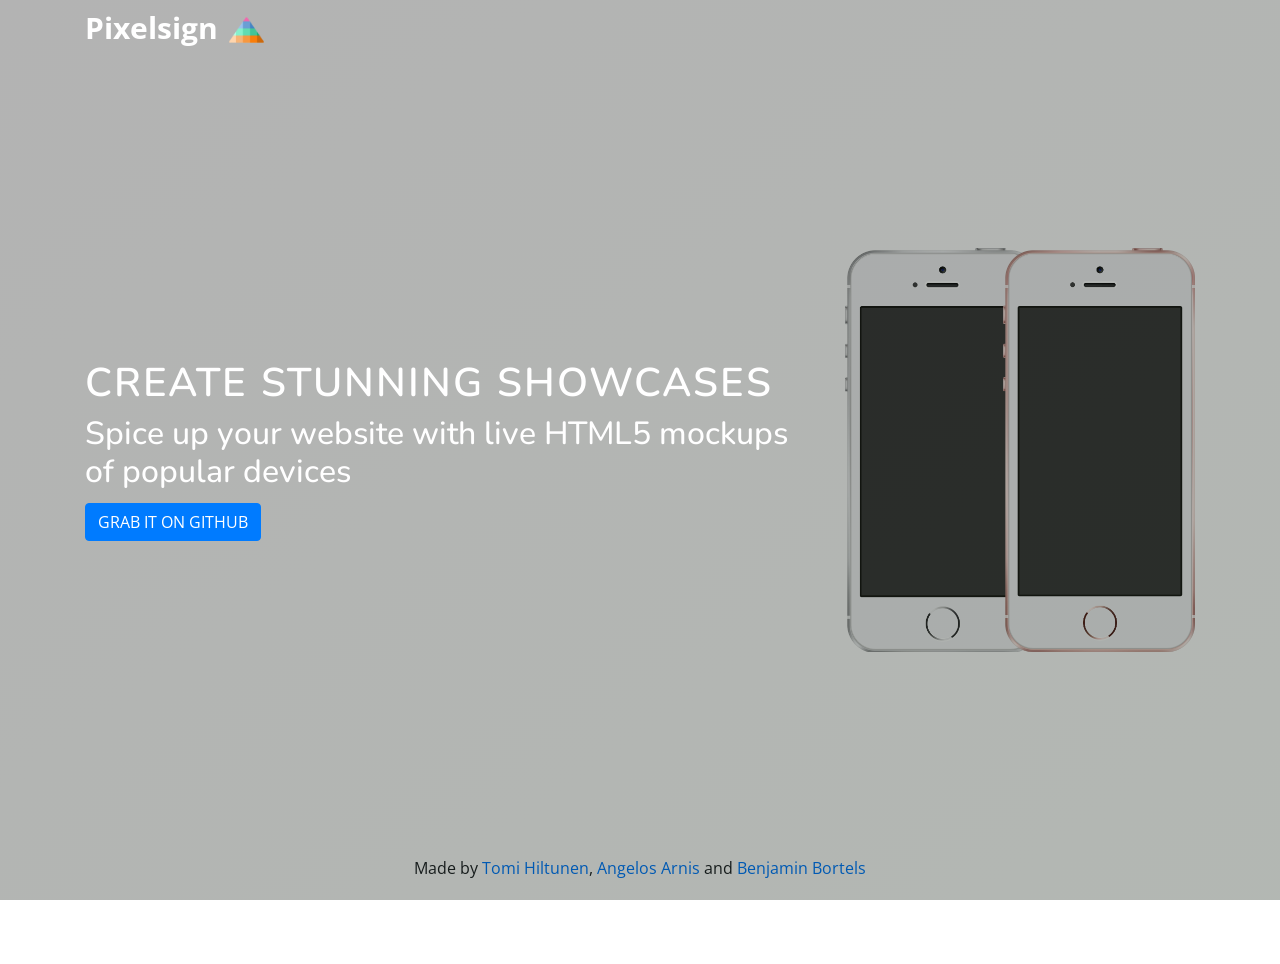
<file: worthIt/mockup/index.html>
<!DOCTYPE html>
<html lang="en">

<head>
	<meta charset="UTF-8">
	<meta name="viewport" content="width=device-width, initial-scale=1.0">
	<meta http-equiv="X-UA-Compatible" content="ie=edge">
	<title>HTML5-device-mockups</title>
	<link href="https://fonts.googleapis.com/css?family=Nunito|Open+Sans" rel="stylesheet">
	<link rel="stylesheet" href="https://maxcdn.bootstrapcdn.com/bootstrap/4.0.0-beta.2/css/bootstrap.min.css" integrity="sha384-PsH8R72JQ3SOdhVi3uxftmaW6Vc51MKb0q5P2rRUpPvrszuE4W1povHYgTpBfshb"
	 crossorigin="anonymous">
	<link rel="stylesheet" href="dist/device-mockups.min.css">
	<style>
		body {
			font-family: 'Open Sans', sans-serif;
		}

		h1,
		h2,
		h3,
		h4,
		h5,
		h6 {
			font-family: 'Nunito', sans-serif;
		}

		h1 {
			text-transform: uppercase;
			font-weight: 600;
			letter-spacing: 2px;
		}

		.navbar {
			padding: 0;
		}

		.navbar-brand {
			font-size: 30px;
			font-weight: 700;
			color: white !important;
		}

		.navbar-light .navbar-nav .nav-link {
			color: white !important;
		}

		.device-wrapper.deviceRight .screen {
			background-image: url(https://media.giphy.com/media/2eLAwdushm3cI/giphy.gif);
			background-position: center;
		}

		.device-wrapper.deviceLeft .screen {
			background-image: url(https://images.pexels.com/photos/265067/pexels-photo-265067.jpeg?dl&fit=crop&w=1280&h=853);
			background-position: center;
		}

		header {
			position: absolute;
			top: 0;
			left: 0;
			width: 100%;
			z-index: 100;
		}

		.intro {
			height: 100vh;
			background: url(https://static.pexels.com/photos/213803/pexels-photo-213803.jpeg);
			background-size: cover;

			display: flex;
			align-items: center;
			color: white;

			margin-bottom: 64px;
		}

		.intro:before {
			content: '';
			position: absolute;
			top: 0;
			right: 0;
			bottom: 0;
			left: 0;
			background-image: linear-gradient(to bottom right, #000000, #000F00);
			opacity: .3;
		}

		.intro .device-wrapper {
			max-width: 55%;
			float: left;
			width: 100%;
		}

		.device-wrapper {
			max-width: none;
		}

		.intro .device-wrapper.deviceRight {
			margin-left: -10%;
		}

		.intro .title {
			display: flex;
			flex-direction: column;
			justify-content: center;
			align-items: baseline;
		}

		.btn {
			margin-top: 4px;
			line-height: 1.5;
			text-transform: uppercase;
		}

		footer.container {
			position: fixed;
			bottom: 0;
			left: 0;
			right: 0;
			text-align: center;
			z-index: -1;
			padding-top: 20px;
			padding-bottom: 20px;
		}
	</style>
</head>

<body>
	<header>
		<div class="container">
			<div class="row">
				<div class="col">
					<nav class="navbar navbar-toggleable-md navbar-light">
						<a class="navbar-brand" href="#">Pixelsign <img src="img/pixelsign logo.png" alt="" class="logo" width="41"></a>
					</nav>
				</div>
			</div>
		</div>
	</header>

	<div class="intro">
		<div class="container">
			<div class="row">
				<div class="col-md-8 title">
					<h1>Create stunning showcases</h1>
					<h2>Spice up your website with live HTML5 mockups of popular devices</h2>
					<a class="btn btn-primary" href="https://github.com/pixelsign/html5-device-mockups" role="button">Grab it on Github</a>
				</div>
				<div class="col-md-4">
					<div class="device-wrapper deviceLeft">
						<div class="device" data-device="iPhoneSE" data-orientation="portrait" data-color="white">
							<div class="screen">
								<!-- PUT CONTENTS HERE -->
							</div>
							<div class="button" data-toggle="popover" data-placement="bottom" data-content="Device buttons are perfectly rendered and can be hooked to links or JavaScript events">
								<!-- You can hook the "home button" to some JavaScript events or just remove it -->
							</div>
						</div>
					</div>
					<div class="device-wrapper deviceRight">
						<div class="device" data-device="iPhoneSE" data-orientation="portrait" data-color="pink">
							<div class="screen">
								<!-- PUT CONTENTS HERE -->
							</div>
							<div class="button">
								<!-- You can hook the "home button" to some JavaScript events or just remove it -->
							</div>
						</div>
					</div>
				</div>
			</div>
		</div>
	</div>

	<footer class="container">
		<div class="row">
			<div class="col">
				Made by <a href="http://innovaniac.com" target="_blank">Tomi Hiltunen</a>, <a href="http://dribbble.com/pixelsign" target="_blank">Angelos Arnis</a> and <a href="https://benjaminbortels.de" target="_blank">Benjamin Bortels</a>
			</div>
		</div>
		</div>


		<script src="https://code.jquery.com/jquery-3.2.1.slim.min.js" integrity="sha384-KJ3o2DKtIkvYIK3UENzmM7KCkRr/rE9/Qpg6aAZGJwFDMVNA/GpGFF93hXpG5KkN"
		 crossorigin="anonymous"></script>
		<script src="https://cdnjs.cloudflare.com/ajax/libs/popper.js/1.12.3/umd/popper.min.js" integrity="sha384-vFJXuSJphROIrBnz7yo7oB41mKfc8JzQZiCq4NCceLEaO4IHwicKwpJf9c9IpFgh"
		 crossorigin="anonymous"></script>
		<script src="https://maxcdn.bootstrapcdn.com/bootstrap/4.0.0-beta.2/js/bootstrap.min.js" integrity="sha384-alpBpkh1PFOepccYVYDB4do5UnbKysX5WZXm3XxPqe5iKTfUKjNkCk9SaVuEZflJ"
		 crossorigin="anonymous"></script>

		<script>
			(function (i, s, o, g, r, a, m) {
				i['GoogleAnalyticsObject'] = r;
				i[r] = i[r] || function () {
					(i[r].q = i[r].q || []).push(arguments)
				}, i[r].l = 1 * new Date();
				a = s.createElement(o),
					m = s.getElementsByTagName(o)[0];
				a.async = 1;
				a.src = g;
				m.parentNode.insertBefore(a, m)
			})(window, document, 'script', 'https://www.google-analytics.com/analytics.js', 'ga');

			ga('create', 'UA-103554950-1', 'auto');
			ga('send', 'pageview');

			$(function () {
				$('[data-toggle="popover"]').popover();

				$('.col-md-4')
					.on('mouseenter', function() {
						$('[data-toggle="popover"]').popover('show');
					})
					.on('mouseleave', function() {
						$('[data-toggle="popover"]').popover('hide');
					});
			});
		</script>
</body>

</html>
</file>
<file: worthIt/mockup/dist/device-mockups.min.css>
.device-wrapper{max-width:300px;width:100%}.device{position:relative;background-size:cover}.device::after{position:absolute;background-size:cover;width:100%;height:100%;pointer-events:none}.device .screen{position:absolute;background-size:cover;pointer-events:auto}.device .button{position:absolute;cursor:pointer}.device[data-device=galaxyS3][data-orientation=portrait][data-color=black]{padding-bottom:194.717887155%}.device[data-device=galaxyS3][data-orientation=portrait][data-color=black] .screen{top:9.6794081381%;left:6.6026410564%;width:86.3145258103%;height:78.914919852%}.device[data-device=galaxyS3][data-orientation=portrait][data-color=black]::after{content:'';background-image:url(../device-mockups/galaxyS3/portrait_black.png);z-index:-1}.device[data-device=galaxyS3][data-orientation=portrait][data-color=black] .button{top:93.1565967941%;left:38.6554621849%;width:22.569027611%;height:3.2675709001%}.device[data-device=galaxyS3][data-orientation=portrait][data-color=white]{padding-bottom:194.717887155%}.device[data-device=galaxyS3][data-orientation=portrait][data-color=white] .screen{top:9.6794081381%;left:6.6026410564%;width:86.3145258103%;height:78.914919852%}.device[data-device=galaxyS3][data-orientation=portrait][data-color=white]::after{content:'';background-image:url(../device-mockups/galaxyS3/portrait_white.png);z-index:-1}.device[data-device=galaxyS3][data-orientation=portrait][data-color=white] .button{top:93.1565967941%;left:38.6554621849%;width:22.569027611%;height:3.2675709001%}.device[data-device=galaxyS3][data-orientation=landscape][data-color=black]{padding-bottom:51.4180024661%}.device[data-device=galaxyS3][data-orientation=landscape][data-color=black] .screen{top:7.0743405276%;left:9.3711467324%;width:78.914919852%;height:86.3309352518%}.device[data-device=galaxyS3][data-orientation=landscape][data-color=black]::after{content:'';background-image:url(../device-mockups/galaxyS3/landscape_black.png);z-index:-1}.device[data-device=galaxyS3][data-orientation=landscape][data-color=black] .button{top:38.8489208633%;left:93.3415536375%;width:3.3908754624%;height:22.5419664269%}.device[data-device=galaxyS3][data-orientation=landscape][data-color=white]{padding-bottom:51.4180024661%}.device[data-device=galaxyS3][data-orientation=landscape][data-color=white] .screen{top:7.0743405276%;left:9.3711467324%;width:78.914919852%;height:86.3309352518%}.device[data-device=galaxyS3][data-orientation=landscape][data-color=white]::after{content:'';background-image:url(../device-mockups/galaxyS3/landscape_white.png);z-index:-1}.device[data-device=galaxyS3][data-orientation=landscape][data-color=white] .button{top:38.8489208633%;left:93.3415536375%;width:3.3908754624%;height:22.5419664269%}.device[data-device=galaxyS5][data-orientation=portrait][data-color=black]{padding-bottom:193.983739837%}.device[data-device=galaxyS5][data-orientation=portrait][data-color=black] .screen{top:9.8072087175%;left:6.0975609756%;width:87.8048780488%;height:80.4694048617%}.device[data-device=galaxyS5][data-orientation=portrait][data-color=black]::after{content:'';background-image:url(../device-mockups/galaxyS5/portrait_black.png);z-index:-1}.device[data-device=galaxyS5][data-orientation=portrait][data-color=black] .button{top:92.6236378877%;left:38.9430894309%;width:22.5203252033%;height:3.7300922045%}.device[data-device=galaxyS5][data-orientation=portrait][data-color=white]{padding-bottom:193.983739837%}.device[data-device=galaxyS5][data-orientation=portrait][data-color=white] .screen{top:9.8072087175%;left:6.0975609756%;width:87.8048780488%;height:80.4694048617%}.device[data-device=galaxyS5][data-orientation=portrait][data-color=white]::after{content:'';background-image:url(../device-mockups/galaxyS5/portrait_white.png);z-index:-1}.device[data-device=galaxyS5][data-orientation=portrait][data-color=white] .button{top:92.6236378877%;left:38.9430894309%;width:22.5203252033%;height:3.7300922045%}.device[data-device=galaxyS5][data-orientation=portrait][data-color=gold]{padding-bottom:193.983739837%}.device[data-device=galaxyS5][data-orientation=portrait][data-color=gold] .screen{top:9.8072087175%;left:6.0975609756%;width:87.8048780488%;height:80.4694048617%}.device[data-device=galaxyS5][data-orientation=portrait][data-color=gold]::after{content:'';background-image:url(../device-mockups/galaxyS5/portrait_gold.png);z-index:-1}.device[data-device=galaxyS5][data-orientation=portrait][data-color=gold] .button{top:92.6236378877%;left:38.9430894309%;width:22.5203252033%;height:3.7300922045%}.device[data-device=galaxyS5][data-orientation=landscape][data-color=black]{padding-bottom:51.5507124895%}.device[data-device=galaxyS5][data-orientation=landscape][data-color=black] .screen{top:6.0975609756%;left:9.8072087175%;width:80.4694048617%;height:87.8048780488%}.device[data-device=galaxyS5][data-orientation=landscape][data-color=black]::after{content:'';background-image:url(../device-mockups/galaxyS5/landscape_black.png);z-index:-1}.device[data-device=galaxyS5][data-orientation=landscape][data-color=black] .button{top:38.5365853659%;left:92.6236378877%;width:3.7300922045%;height:22.5203252033%}.device[data-device=galaxyS5][data-orientation=landscape][data-color=white]{padding-bottom:51.5507124895%}.device[data-device=galaxyS5][data-orientation=landscape][data-color=white] .screen{top:6.0975609756%;left:9.8072087175%;width:80.4694048617%;height:87.8048780488%}.device[data-device=galaxyS5][data-orientation=landscape][data-color=white]::after{content:'';background-image:url(../device-mockups/galaxyS5/landscape_white.png);z-index:-1}.device[data-device=galaxyS5][data-orientation=landscape][data-color=white] .button{top:38.5365853659%;left:92.6236378877%;width:3.7300922045%;height:22.5203252033%}.device[data-device=galaxyS5][data-orientation=landscape][data-color=gold]{padding-bottom:51.5507124895%}.device[data-device=galaxyS5][data-orientation=landscape][data-color=gold] .screen{top:6.0975609756%;left:9.8072087175%;width:80.4694048617%;height:87.8048780488%}.device[data-device=galaxyS5][data-orientation=landscape][data-color=gold]::after{content:'';background-image:url(../device-mockups/galaxyS5/landscape_gold.png);z-index:-1}.device[data-device=galaxyS5][data-orientation=landscape][data-color=gold] .button{top:38.5365853659%;left:92.6236378877%;width:3.7300922045%;height:22.5203252033%}.device[data-device=galaxyTab4][data-orientation=portrait][data-color=black]{padding-bottom:168.336162988%}.device[data-device=galaxyTab4][data-orientation=portrait][data-color=black] .screen{top:8.5728693898%;left:5.6876061121%;width:87.9456706282%;height:83.0055471508%}.device[data-device=galaxyTab4][data-orientation=portrait][data-color=black]::after{content:'';background-image:url(../device-mockups/galaxyTab4/portrait_black.png);z-index:-1}.device[data-device=galaxyTab4][data-orientation=portrait][data-color=black] .button{display:none;top:0;left:0;width:100%;height:100%}.device[data-device=galaxyTab4][data-orientation=portrait][data-color=white]{padding-bottom:168.336162988%}.device[data-device=galaxyTab4][data-orientation=portrait][data-color=white] .screen{top:8.5224407463%;left:5.6876061121%;width:87.9456706282%;height:83.0559757943%}.device[data-device=galaxyTab4][data-orientation=portrait][data-color=white]::after{content:'';background-image:url(../device-mockups/galaxyTab4/portrait_white.png);z-index:-1}.device[data-device=galaxyTab4][data-orientation=portrait][data-color=white] .button{display:none;top:0;left:0;width:100%;height:100%}.device[data-device=iMac][data-orientation=portrait][data-color=black]{padding-bottom:80.4666304938%}.device[data-device=iMac][data-orientation=portrait][data-color=black] .screen{top:5.0573162508%;left:4.0694519805%;width:91.8610960391%;height:64.194200944%}.device[data-device=iMac][data-orientation=portrait][data-color=black]::after{content:'';background-image:url(../device-mockups/iMac/portrait_black.png);z-index:-1}.device[data-device=iMac][data-orientation=portrait][data-color=black] .button{display:none;top:0;left:0;width:100%;height:100%}.device[data-device=iPad][data-orientation=portrait][data-color=black]{padding-bottom:129.569892473%}.device[data-device=iPad][data-orientation=portrait][data-color=black] .screen{top:9.1286307054%;left:10.3046594982%;width:79.2114695341%;height:81.3969571231%}.device[data-device=iPad][data-orientation=portrait][data-color=black]::after{content:'';background-image:url(../device-mockups/iPad/portrait_black.png);z-index:-1}.device[data-device=iPad][data-orientation=portrait][data-color=black] .button{top:93.153526971%;left:47.1326164875%;width:6.0035842294%;height:4.4951590595%}.device[data-device=iPad][data-orientation=portrait][data-color=white]{padding-bottom:129.569892473%}.device[data-device=iPad][data-orientation=portrait][data-color=white] .screen{top:9.1286307054%;left:10.4838709677%;width:79.3010752688%;height:81.3969571231%}.device[data-device=iPad][data-orientation=portrait][data-color=white]::after{content:'';background-image:url(../device-mockups/iPad/portrait_white.png);z-index:-1}.device[data-device=iPad][data-orientation=portrait][data-color=white] .button{top:93.153526971%;left:47.1326164875%;width:6.0035842294%;height:4.4951590595%}.device[data-device=iPad][data-orientation=landscape][data-color=black]{padding-bottom:77.0401106501%}.device[data-device=iPad][data-orientation=landscape][data-color=black] .screen{top:10.2333931777%;left:9.2669432918%;width:81.3278008299%;height:79.4434470377%}.device[data-device=iPad][data-orientation=landscape][data-color=black]::after{content:'';background-image:url(../device-mockups/iPad/landscape_black.png);z-index:-1}.device[data-device=iPad][data-orientation=landscape][data-color=black] .button{top:46.7684021544%;left:93.2226832642%;width:4.4260027663%;height:6.0143626571%}.device[data-device=iPad][data-orientation=landscape][data-color=white]{padding-bottom:77.0401106501%}.device[data-device=iPad][data-orientation=landscape][data-color=white] .screen{top:10.2333931777%;left:9.2669432918%;width:81.3278008299%;height:79.4434470377%}.device[data-device=iPad][data-orientation=landscape][data-color=white]::after{content:'';background-image:url(../device-mockups/iPad/landscape_white.png);z-index:-1}.device[data-device=iPad][data-orientation=landscape][data-color=white] .button{top:46.7684021544%;left:93.2226832642%;width:4.4260027663%;height:6.0143626571%}.device[data-device=iPadAir2][data-orientation=portrait][data-color=black]{padding-bottom:141.392978482%}.device[data-device=iPadAir2][data-orientation=portrait][data-color=black] .screen{top:9.0909090909%;left:6.4552661382%;width:86.9762174405%;height:82.0184221065%}.device[data-device=iPadAir2][data-orientation=portrait][data-color=black]::after{content:'';background-image:url(../device-mockups/iPadAir2/portrait_black.png);z-index:-1}.device[data-device=iPadAir2][data-orientation=portrait][data-color=black] .button{top:93.5522627153%;left:46.8289920725%;width:6.2853907135%;height:4.4453344013%}.device[data-device=iPadAir2][data-orientation=portrait][data-color=white]{padding-bottom:141.392978482%}.device[data-device=iPadAir2][data-orientation=portrait][data-color=white] .screen{top:9.0909090909%;left:6.4552661382%;width:86.9762174405%;height:82.0184221065%}.device[data-device=iPadAir2][data-orientation=portrait][data-color=white]::after{content:'';background-image:url(../device-mockups/iPadAir2/portrait_white.png);z-index:-1}.device[data-device=iPadAir2][data-orientation=portrait][data-color=white] .button{top:93.5522627153%;left:46.8289920725%;width:6.2853907135%;height:4.4453344013%}.device[data-device=iPadAir2][data-orientation=portrait][data-color=gold]{padding-bottom:141.392978482%}.device[data-device=iPadAir2][data-orientation=portrait][data-color=gold] .screen{top:9.0909090909%;left:6.4552661382%;width:86.9762174405%;height:82.0184221065%}.device[data-device=iPadAir2][data-orientation=portrait][data-color=gold]::after{content:'';background-image:url(../device-mockups/iPadAir2/portrait_gold.png);z-index:-1}.device[data-device=iPadAir2][data-orientation=portrait][data-color=gold] .button{top:93.5522627153%;left:46.8289920725%;width:6.2853907135%;height:4.4453344013%}.device[data-device=iPadAir2][data-orientation=landscape][data-color=black]{padding-bottom:70.7248698438%}.device[data-device=iPadAir2][data-orientation=landscape][data-color=black] .screen{top:6.5685164213%;left:9.0909090909%;width:82.0184221065%;height:86.9762174405%}.device[data-device=iPadAir2][data-orientation=landscape][data-color=black]::after{content:'';background-image:url(../device-mockups/iPadAir2/landscape_black.png);z-index:-1}.device[data-device=iPadAir2][data-orientation=landscape][data-color=black] .button{top:46.885617214%;left:93.5522627153%;width:4.4453344013%;height:6.2853907135%}.device[data-device=iPadAir2][data-orientation=landscape][data-color=white]{padding-bottom:70.7248698438%}.device[data-device=iPadAir2][data-orientation=landscape][data-color=white] .screen{top:6.5685164213%;left:9.0909090909%;width:82.0184221065%;height:86.9762174405%}.device[data-device=iPadAir2][data-orientation=landscape][data-color=white]::after{content:'';background-image:url(../device-mockups/iPadAir2/landscape_white.png);z-index:-1}.device[data-device=iPadAir2][data-orientation=landscape][data-color=white] .button{top:46.885617214%;left:93.5522627153%;width:4.4453344013%;height:6.2853907135%}.device[data-device=iPadAir2][data-orientation=landscape][data-color=gold]{padding-bottom:70.7248698438%}.device[data-device=iPadAir2][data-orientation=landscape][data-color=gold] .screen{top:6.5685164213%;left:9.0909090909%;width:82.0184221065%;height:86.9762174405%}.device[data-device=iPadAir2][data-orientation=landscape][data-color=gold]::after{content:'';background-image:url(../device-mockups/iPadAir2/landscape_gold.png);z-index:-1}.device[data-device=iPadAir2][data-orientation=landscape][data-color=gold] .button{top:46.885617214%;left:93.5522627153%;width:4.4453344013%;height:6.2853907135%}.device[data-device=iPadPro][data-orientation=portrait][data-color=black]{padding-bottom:138.622493461%}.device[data-device=iPadPro][data-orientation=portrait][data-color=black] .screen{top:7.0440251572%;left:5.3618134263%;width:89.2327811683%;height:85.9119496855%}.device[data-device=iPadPro][data-orientation=portrait][data-color=black]::after{content:'';background-image:url(../device-mockups/iPadPro/portrait_black.png);z-index:-1}.device[data-device=iPadPro][data-orientation=portrait][data-color=black] .button{top:94.9371069182%;left:47.6024411508%;width:4.8387096774%;height:3.5220125786%}.device[data-device=iPadPro][data-orientation=portrait][data-color=white]{padding-bottom:138.622493461%}.device[data-device=iPadPro][data-orientation=portrait][data-color=white] .screen{top:7.0440251572%;left:5.3618134263%;width:89.2327811683%;height:85.9119496855%}.device[data-device=iPadPro][data-orientation=portrait][data-color=white]::after{content:'';background-image:url(../device-mockups/iPadPro/portrait_white.png);z-index:-1}.device[data-device=iPadPro][data-orientation=portrait][data-color=white] .button{top:94.9371069182%;left:47.6024411508%;width:4.8387096774%;height:3.5220125786%}.device[data-device=iPadPro][data-orientation=portrait][data-color=gold]{padding-bottom:138.622493461%}.device[data-device=iPadPro][data-orientation=portrait][data-color=gold] .screen{top:7.0754716981%;left:5.3618134263%;width:89.2327811683%;height:85.8805031447%}.device[data-device=iPadPro][data-orientation=portrait][data-color=gold]::after{content:'';background-image:url(../device-mockups/iPadPro/portrait_gold.png);z-index:-1}.device[data-device=iPadPro][data-orientation=portrait][data-color=gold] .button{top:94.9371069182%;left:47.6024411508%;width:4.8387096774%;height:3.5220125786%}.device[data-device=iPadPro][data-orientation=landscape][data-color=black]{padding-bottom:72.1383647799%}.device[data-device=iPadPro][data-orientation=landscape][data-color=black] .screen{top:5.4054054054%;left:7.0440251572%;width:85.9119496855%;height:89.2327811683%}.device[data-device=iPadPro][data-orientation=landscape][data-color=black]::after{content:'';background-image:url(../device-mockups/iPadPro/landscape_black.png);z-index:-1}.device[data-device=iPadPro][data-orientation=landscape][data-color=black] .button{top:47.5588491718%;left:94.9371069182%;width:3.5220125786%;height:4.8387096774%}.device[data-device=iPadPro][data-orientation=landscape][data-color=white]{padding-bottom:72.1383647799%}.device[data-device=iPadPro][data-orientation=landscape][data-color=white] .screen{top:5.4054054054%;left:7.0440251572%;width:85.9119496855%;height:89.2327811683%}.device[data-device=iPadPro][data-orientation=landscape][data-color=white]::after{content:'';background-image:url(../device-mockups/iPadPro/landscape_white.png);z-index:-1}.device[data-device=iPadPro][data-orientation=landscape][data-color=white] .button{top:47.5588491718%;left:94.9371069182%;width:3.5220125786%;height:4.8387096774%}.device[data-device=iPadPro][data-orientation=landscape][data-color=gold]{padding-bottom:72.1471235461%}.device[data-device=iPadPro][data-orientation=landscape][data-color=gold] .screen{top:5.4030501089%;left:7.0732474065%;width:85.8849418422%;height:89.2374727669%}.device[data-device=iPadPro][data-orientation=landscape][data-color=gold]::after{content:'';background-image:url(../device-mockups/iPadPro/landscape_gold.png);z-index:-1}.device[data-device=iPadPro][data-orientation=landscape][data-color=gold] .button{top:47.5381263617%;left:94.9072618673%;width:3.5523420308%;height:4.8801742919%}.device[data-device=iPhone6][data-orientation=portrait][data-color=black]{padding-bottom:207.620164127%}.device[data-device=iPhone6][data-orientation=portrait][data-color=black] .screen{top:12.2529644269%;left:6.0961313013%;width:88.0422039859%;height:75.3246753247%}.device[data-device=iPhone6][data-orientation=portrait][data-color=black]::after{content:'';background-image:url(../device-mockups/iPhone6/portrait_black.png);z-index:-1}.device[data-device=iPhone6][data-orientation=portrait][data-color=black] .button{top:89.3280632411%;left:41.8522860492%;width:16.6471277843%;height:8.0180688876%}.device[data-device=iPhone6][data-orientation=portrait][data-color=white]{padding-bottom:207.620164127%}.device[data-device=iPhone6][data-orientation=portrait][data-color=white] .screen{top:12.2529644269%;left:6.0961313013%;width:88.0422039859%;height:75.3246753247%}.device[data-device=iPhone6][data-orientation=portrait][data-color=white]::after{content:'';background-image:url(../device-mockups/iPhone6/portrait_white.png);z-index:-1}.device[data-device=iPhone6][data-orientation=portrait][data-color=white] .button{top:89.3280632411%;left:41.8522860492%;width:16.6471277843%;height:8.0180688876%}.device[data-device=iPhone6][data-orientation=portrait][data-color=gold]{padding-bottom:207.620164127%}.device[data-device=iPhone6][data-orientation=portrait][data-color=gold] .screen{top:12.2529644269%;left:6.0961313013%;width:88.0422039859%;height:75.3246753247%}.device[data-device=iPhone6][data-orientation=portrait][data-color=gold]::after{content:'';background-image:url(../device-mockups/iPhone6/portrait_gold.png);z-index:-1}.device[data-device=iPhone6][data-orientation=portrait][data-color=gold] .button{top:89.3280632411%;left:41.8522860492%;width:16.6471277843%;height:8.0180688876%}.device[data-device=iPhone6][data-orientation=landscape][data-color=black]{padding-bottom:48.1648785997%}.device[data-device=iPhone6][data-orientation=landscape][data-color=black] .screen{top:5.8616647128%;left:12.3094297007%;width:75.2682100508%;height:87.9249706917%}.device[data-device=iPhone6][data-orientation=landscape][data-color=black]::after{content:'';background-image:url(../device-mockups/iPhone6/landscape_black.png);z-index:-1}.device[data-device=iPhone6][data-orientation=landscape][data-color=black] .button{top:41.5005861665%;left:89.3280632411%;width:8.0180688876%;height:16.6471277843%}.device[data-device=iPhone6][data-orientation=landscape][data-color=white]{padding-bottom:48.1648785997%}.device[data-device=iPhone6][data-orientation=landscape][data-color=white] .screen{top:5.8616647128%;left:12.3094297007%;width:75.2682100508%;height:87.9249706917%}.device[data-device=iPhone6][data-orientation=landscape][data-color=white]::after{content:'';background-image:url(../device-mockups/iPhone6/landscape_white.png);z-index:-1}.device[data-device=iPhone6][data-orientation=landscape][data-color=white] .button{top:41.5005861665%;left:89.3280632411%;width:8.0180688876%;height:16.6471277843%}.device[data-device=iPhone6][data-orientation=landscape][data-color=gold]{padding-bottom:48.1648785997%}.device[data-device=iPhone6][data-orientation=landscape][data-color=gold] .screen{top:5.8616647128%;left:12.3094297007%;width:75.2682100508%;height:87.9249706917%}.device[data-device=iPhone6][data-orientation=landscape][data-color=gold]::after{content:'';background-image:url(../device-mockups/iPhone6/landscape_gold.png);z-index:-1}.device[data-device=iPhone6][data-orientation=landscape][data-color=gold] .button{top:41.5005861665%;left:89.3280632411%;width:8.0180688876%;height:16.6471277843%}.device[data-device=iPhone6Plus][data-orientation=portrait][data-color=black]{padding-bottom:201.451612903%}.device[data-device=iPhone6Plus][data-orientation=portrait][data-color=black] .screen{top:11.4891913531%;left:6.5322580645%;width:87.0967741935%;height:76.8614891914%}.device[data-device=iPhone6Plus][data-orientation=portrait][data-color=black]::after{content:'';background-image:url(../device-mockups/iPhone6Plus/portrait_black.png);z-index:-1}.device[data-device=iPhone6Plus][data-orientation=portrait][data-color=black] .button{top:90.4323458767%;left:43.3064516129%;width:13.3870967742%;height:6.645316253%}.device[data-device=iPhone6Plus][data-orientation=portrait][data-color=white]{padding-bottom:201.451612903%}.device[data-device=iPhone6Plus][data-orientation=portrait][data-color=white] .screen{top:11.4891913531%;left:6.5322580645%;width:87.0967741935%;height:76.8614891914%}.device[data-device=iPhone6Plus][data-orientation=portrait][data-color=white]::after{content:'';background-image:url(../device-mockups/iPhone6Plus/portrait_white.png);z-index:-1}.device[data-device=iPhone6Plus][data-orientation=portrait][data-color=white] .button{top:90.4323458767%;left:43.3064516129%;width:13.3870967742%;height:6.645316253%}.device[data-device=iPhone6Plus][data-orientation=portrait][data-color=gold]{padding-bottom:201.451612903%}.device[data-device=iPhone6Plus][data-orientation=portrait][data-color=gold] .screen{top:11.4891913531%;left:6.5322580645%;width:87.0967741935%;height:76.8614891914%}.device[data-device=iPhone6Plus][data-orientation=portrait][data-color=gold]::after{content:'';background-image:url(../device-mockups/iPhone6Plus/portrait_gold.png);z-index:-1}.device[data-device=iPhone6Plus][data-orientation=portrait][data-color=gold] .button{top:90.4323458767%;left:43.3064516129%;width:13.3870967742%;height:6.645316253%}.device[data-device=iPhone6Plus][data-orientation=landscape][data-color=black]{padding-bottom:49.6397117694%}.device[data-device=iPhone6Plus][data-orientation=landscape][data-color=black] .screen{top:6.3709677419%;left:11.4891913531%;width:76.8614891914%;height:87.0967741935%}.device[data-device=iPhone6Plus][data-orientation=landscape][data-color=black]::after{content:'';background-image:url(../device-mockups/iPhone6Plus/landscape_black.png);z-index:-1}.device[data-device=iPhone6Plus][data-orientation=landscape][data-color=black] .button{top:43.3064516129%;left:90.4323458767%;width:6.645316253%;height:13.3870967742%}.device[data-device=iPhone6Plus][data-orientation=landscape][data-color=white]{padding-bottom:49.6397117694%}.device[data-device=iPhone6Plus][data-orientation=landscape][data-color=white] .screen{top:6.3709677419%;left:11.4891913531%;width:76.8614891914%;height:87.0967741935%}.device[data-device=iPhone6Plus][data-orientation=landscape][data-color=white]::after{content:'';background-image:url(../device-mockups/iPhone6Plus/landscape_white.png);z-index:-1}.device[data-device=iPhone6Plus][data-orientation=landscape][data-color=white] .button{top:43.3064516129%;left:90.4323458767%;width:6.645316253%;height:13.3870967742%}.device[data-device=iPhone6Plus][data-orientation=landscape][data-color=gold]{padding-bottom:49.6397117694%}.device[data-device=iPhone6Plus][data-orientation=landscape][data-color=gold] .screen{top:6.3709677419%;left:11.4891913531%;width:76.8614891914%;height:87.0967741935%}.device[data-device=iPhone6Plus][data-orientation=landscape][data-color=gold]::after{content:'';background-image:url(../device-mockups/iPhone6Plus/landscape_gold.png);z-index:-1}.device[data-device=iPhone6Plus][data-orientation=landscape][data-color=gold] .button{top:43.3064516129%;left:90.4323458767%;width:6.645316253%;height:13.3870967742%}.device[data-device=iPhoneSE][data-orientation=portrait][data-color=black]{padding-bottom:209.829619921%}.device[data-device=iPhoneSE][data-orientation=portrait][data-color=black] .screen{top:14.80324797%;left:8.5190039318%;width:83.879423329%;height:70.9556527171%}.device[data-device=iPhoneSE][data-orientation=portrait][data-color=black]::after{content:'';background-image:url(../device-mockups/iPhoneSE/portrait_black.png);z-index:-1}.device[data-device=iPhoneSE][data-orientation=portrait][data-color=black] .button{top:88.5071830106%;left:41.6775884666%;width:17.6933158585%;height:8.4322298563%}.device[data-device=iPhoneSE][data-orientation=portrait][data-color=white]{padding-bottom:209.829619921%}.device[data-device=iPhoneSE][data-orientation=portrait][data-color=white] .screen{top:14.80324797%;left:8.5190039318%;width:83.879423329%;height:70.9556527171%}.device[data-device=iPhoneSE][data-orientation=portrait][data-color=white]::after{content:'';background-image:url(../device-mockups/iPhoneSE/portrait_white.png);z-index:-1}.device[data-device=iPhoneSE][data-orientation=portrait][data-color=white] .button{top:88.5071830106%;left:41.6775884666%;width:17.6933158585%;height:8.4322298563%}.device[data-device=iPhoneSE][data-orientation=portrait][data-color=gold]{padding-bottom:209.829619921%}.device[data-device=iPhoneSE][data-orientation=portrait][data-color=gold] .screen{top:14.80324797%;left:8.5190039318%;width:83.879423329%;height:70.9556527171%}.device[data-device=iPhoneSE][data-orientation=portrait][data-color=gold]::after{content:'';background-image:url(../device-mockups/iPhoneSE/portrait_gold.png);z-index:-1}.device[data-device=iPhoneSE][data-orientation=portrait][data-color=gold] .button{top:88.5071830106%;left:41.6775884666%;width:17.6933158585%;height:8.4322298563%}.device[data-device=iPhoneSE][data-orientation=portrait][data-color=pink]{padding-bottom:209.829619921%}.device[data-device=iPhoneSE][data-orientation=portrait][data-color=pink] .screen{top:14.80324797%;left:8.5190039318%;width:83.879423329%;height:70.9556527171%}.device[data-device=iPhoneSE][data-orientation=portrait][data-color=pink]::after{content:'';background-image:url(../device-mockups/iPhoneSE/portrait_pink.png);z-index:-1}.device[data-device=iPhoneSE][data-orientation=portrait][data-color=pink] .button{top:88.5071830106%;left:41.6775884666%;width:17.6933158585%;height:8.4322298563%}.device[data-device=iPhoneSE][data-orientation=landscape][data-color=black]{padding-bottom:47.6577139288%}.device[data-device=iPhoneSE][data-orientation=landscape][data-color=black] .screen{top:7.6015727392%;left:14.80324797%;width:70.9556527171%;height:83.879423329%}.device[data-device=iPhoneSE][data-orientation=landscape][data-color=black]::after{content:'';background-image:url(../device-mockups/iPhoneSE/landscape_black.png);z-index:-1}.device[data-device=iPhoneSE][data-orientation=landscape][data-color=black] .button{top:40.629095675%;left:88.5071830106%;width:8.4322298563%;height:17.6933158585%}.device[data-device=iPhoneSE][data-orientation=landscape][data-color=white]{padding-bottom:47.6577139288%}.device[data-device=iPhoneSE][data-orientation=landscape][data-color=white] .screen{top:7.6015727392%;left:14.80324797%;width:70.9556527171%;height:83.879423329%}.device[data-device=iPhoneSE][data-orientation=landscape][data-color=white]::after{content:'';background-image:url(../device-mockups/iPhoneSE/landscape_white.png);z-index:-1}.device[data-device=iPhoneSE][data-orientation=landscape][data-color=white] .button{top:40.629095675%;left:88.5071830106%;width:8.4322298563%;height:17.6933158585%}.device[data-device=iPhoneSE][data-orientation=landscape][data-color=gold]{padding-bottom:47.6577139288%}.device[data-device=iPhoneSE][data-orientation=landscape][data-color=gold] .screen{top:7.6015727392%;left:14.80324797%;width:70.9556527171%;height:83.879423329%}.device[data-device=iPhoneSE][data-orientation=landscape][data-color=gold]::after{content:'';background-image:url(../device-mockups/iPhoneSE/landscape_gold.png);z-index:-1}.device[data-device=iPhoneSE][data-orientation=landscape][data-color=gold] .button{top:40.629095675%;left:88.5071830106%;width:8.4322298563%;height:17.6933158585%}.device[data-device=iPhoneSE][data-orientation=landscape][data-color=pink]{padding-bottom:47.6577139288%}.device[data-device=iPhoneSE][data-orientation=landscape][data-color=pink] .screen{top:7.6015727392%;left:14.80324797%;width:70.9556527171%;height:83.879423329%}.device[data-device=iPhoneSE][data-orientation=landscape][data-color=pink]::after{content:'';background-image:url(../device-mockups/iPhoneSE/landscape_pink.png);z-index:-1}.device[data-device=iPhoneSE][data-orientation=landscape][data-color=pink] .button{top:40.629095675%;left:88.5071830106%;width:8.4322298563%;height:17.6933158585%}.device[data-device=iPhone5][data-orientation=portrait][data-color=black]{padding-bottom:209.461235217%}.device[data-device=iPhone5][data-orientation=portrait][data-color=black] .screen{top:14.8055207026%;left:8.2785808147%;width:84.2312746386%;height:71.2672521957%}.device[data-device=iPhone5][data-orientation=portrait][data-color=black]::after{content:'';background-image:url(../device-mockups/iPhone5/portrait_black.png);z-index:-1}.device[data-device=iPhone5][data-orientation=portrait][data-color=black] .button{top:88.5194479297%;left:41.5243101183%;width:18.0026281209%;height:8.5947302384%}.device[data-device=iPhone5][data-orientation=portrait][data-color=white]{padding-bottom:209.461235217%}.device[data-device=iPhone5][data-orientation=portrait][data-color=white] .screen{top:14.8055207026%;left:8.2785808147%;width:84.2312746386%;height:71.2672521957%}.device[data-device=iPhone5][data-orientation=portrait][data-color=white]::after{content:'';background-image:url(../device-mockups/iPhone5/portrait_white.png);z-index:-1}.device[data-device=iPhone5][data-orientation=portrait][data-color=white] .button{top:88.5194479297%;left:41.5243101183%;width:18.0026281209%;height:8.5947302384%}.device[data-device=iPhone5][data-orientation=landscape][data-color=black]{padding-bottom:47.7415307403%}.device[data-device=iPhone5][data-orientation=landscape][data-color=black] .screen{top:7.4901445466%;left:14.8055207026%;width:71.2672521957%;height:84.2312746386%}.device[data-device=iPhone5][data-orientation=landscape][data-color=black]::after{content:'';background-image:url(../device-mockups/iPhone5/landscape_black.png);z-index:-1}.device[data-device=iPhone5][data-orientation=landscape][data-color=black] .button{top:40.4730617608%;left:88.5194479297%;width:8.5947302384%;height:18.0026281209%}.device[data-device=iPhone5][data-orientation=landscape][data-color=white]{padding-bottom:47.7415307403%}.device[data-device=iPhone5][data-orientation=landscape][data-color=white] .screen{top:7.4901445466%;left:14.8055207026%;width:71.2672521957%;height:84.2312746386%}.device[data-device=iPhone5][data-orientation=landscape][data-color=white]::after{content:'';background-image:url(../device-mockups/iPhone5/landscape_white.png);z-index:-1}.device[data-device=iPhone5][data-orientation=landscape][data-color=white] .button{top:40.4730617608%;left:88.5194479297%;width:8.5947302384%;height:18.0026281209%}.device[data-device=Lumia930][data-orientation=portrait][data-color=black]{padding-bottom:192.312879299%}.device[data-device=Lumia930][data-orientation=portrait][data-color=black] .screen{top:7.1178120617%;left:5.5293324343%;width:87.862440998%;height:81.1360448808%}.device[data-device=Lumia930][data-orientation=portrait][data-color=black]::after{content:'';background-image:url(../device-mockups/Lumia930/portrait_black.png);z-index:-1}.device[data-device=Lumia930][data-orientation=portrait][data-color=black] .button{display:none;top:0;left:0;width:100%;height:100%}.device[data-device=Lumia930][data-orientation=portrait][data-color=white]{padding-bottom:192.312879299%}.device[data-device=Lumia930][data-orientation=portrait][data-color=white] .screen{top:7.1178120617%;left:5.5293324343%;width:87.862440998%;height:81.1360448808%}.device[data-device=Lumia930][data-orientation=portrait][data-color=white]::after{content:'';background-image:url(../device-mockups/Lumia930/portrait_white.png);z-index:-1}.device[data-device=Lumia930][data-orientation=portrait][data-color=white] .button{display:none;top:0;left:0;width:100%;height:100%}.device[data-device=Lumia930][data-orientation=landscape][data-color=black]{padding-bottom:51.9985974755%}.device[data-device=Lumia930][data-orientation=landscape][data-color=black] .screen{top:6.6082265678%;left:7.1178120617%;width:81.1360448808%;height:87.862440998%}.device[data-device=Lumia930][data-orientation=landscape][data-color=black]::after{content:'';background-image:url(../device-mockups/Lumia930/landscape_black.png);z-index:-1}.device[data-device=Lumia930][data-orientation=landscape][data-color=black] .button{display:none;top:0;left:0;width:100%;height:100%}.device[data-device=Lumia930][data-orientation=landscape][data-color=white]{padding-bottom:51.9985974755%}.device[data-device=Lumia930][data-orientation=landscape][data-color=white] .screen{top:6.6082265678%;left:7.1178120617%;width:81.1360448808%;height:87.862440998%}.device[data-device=Lumia930][data-orientation=landscape][data-color=white]::after{content:'';background-image:url(../device-mockups/Lumia930/landscape_white.png);z-index:-1}.device[data-device=Lumia930][data-orientation=landscape][data-color=white] .button{display:none;top:0;left:0;width:100%;height:100%}.device[data-device=Macbook][data-orientation=portrait][data-color=black]{padding-bottom:57.51565762%}.device[data-device=Macbook][data-orientation=portrait][data-color=black] .screen{top:7.2595281307%;left:12.369519833%;width:75.260960334%;height:81.8511796733%}.device[data-device=Macbook][data-orientation=portrait][data-color=black]::after{content:'';background-image:url(../device-mockups/Macbook/portrait_black.png);z-index:-1}.device[data-device=Macbook][data-orientation=portrait][data-color=black] .button{display:none;top:0;left:0;width:100%;height:100%}.device[data-device=Macbook][data-orientation=portrait][data-color=white]{padding-bottom:57.51565762%}.device[data-device=Macbook][data-orientation=portrait][data-color=white] .screen{top:7.2595281307%;left:12.369519833%;width:75.260960334%;height:81.8511796733%}.device[data-device=Macbook][data-orientation=portrait][data-color=white]::after{content:'';background-image:url(../device-mockups/Macbook/portrait_white.png);z-index:-1}.device[data-device=Macbook][data-orientation=portrait][data-color=white] .button{display:none;top:0;left:0;width:100%;height:100%}.device[data-device=Macbook][data-orientation=portrait][data-color=gold]{padding-bottom:57.51565762%}.device[data-device=Macbook][data-orientation=portrait][data-color=gold] .screen{top:7.2595281307%;left:12.369519833%;width:75.260960334%;height:81.8511796733%}.device[data-device=Macbook][data-orientation=portrait][data-color=gold]::after{content:'';background-image:url(../device-mockups/Macbook/portrait_gold.png);z-index:-1}.device[data-device=Macbook][data-orientation=portrait][data-color=gold] .button{display:none;top:0;left:0;width:100%;height:100%}.device[data-device=Macbook2015][data-orientation=portrait][data-color=black]{padding-bottom:57.51565762%}.device[data-device=Macbook2015][data-orientation=portrait][data-color=black] .screen{top:7.3502722323%;left:12.4217118998%;width:75.1565762004%;height:81.7604355717%}.device[data-device=Macbook2015][data-orientation=portrait][data-color=black]::after{content:'';background-image:url(../device-mockups/Macbook2015/portrait_black.png);z-index:-1}.device[data-device=Macbook2015][data-orientation=portrait][data-color=black] .button{display:none;top:0;left:0;width:100%;height:100%}.device[data-device=Macbook2015][data-orientation=portrait][data-color=white]{padding-bottom:57.51565762%}.device[data-device=Macbook2015][data-orientation=portrait][data-color=white] .screen{top:7.3502722323%;left:12.4217118998%;width:75.1565762004%;height:81.7604355717%}.device[data-device=Macbook2015][data-orientation=portrait][data-color=white]::after{content:'';background-image:url(../device-mockups/Macbook2015/portrait_white.png);z-index:-1}.device[data-device=Macbook2015][data-orientation=portrait][data-color=white] .button{display:none;top:0;left:0;width:100%;height:100%}.device[data-device=Macbook2015][data-orientation=portrait][data-color=gold]{padding-bottom:57.51565762%}.device[data-device=Macbook2015][data-orientation=portrait][data-color=gold] .screen{top:7.3502722323%;left:12.4217118998%;width:75.1565762004%;height:81.7604355717%}.device[data-device=Macbook2015][data-orientation=portrait][data-color=gold]::after{content:'';background-image:url(../device-mockups/Macbook2015/portrait_gold.png);z-index:-1}.device[data-device=Macbook2015][data-orientation=portrait][data-color=gold] .button{display:none;top:0;left:0;width:100%;height:100%}.device[data-device=MacbookPro][data-orientation=portrait][data-color=black]{padding-bottom:57.9470198675%}.device[data-device=MacbookPro][data-orientation=portrait][data-color=black] .screen{top:6.7142857143%;left:11.8377483444%;width:76.4072847682%;height:82.4285714286%}.device[data-device=MacbookPro][data-orientation=portrait][data-color=black]::after{content:'';background-image:url(../device-mockups/MacbookPro/portrait_black.png);z-index:-1}.device[data-device=MacbookPro][data-orientation=portrait][data-color=black] .button{display:none;top:0;left:0;width:100%;height:100%}.device[data-device=SamsungTV][data-orientation=portrait][data-color=black]{padding-bottom:64.678030303%}.device[data-device=SamsungTV][data-orientation=portrait][data-color=black] .screen{top:2.196193265%;left:1.3257575758%;width:97.2537878788%;height:85.2122986823%}.device[data-device=SamsungTV][data-orientation=portrait][data-color=black]::after{content:'';background-image:url(../device-mockups/SamsungTV/portrait_black.png);z-index:-1}.device[data-device=SamsungTV][data-orientation=portrait][data-color=black] .button{display:none;top:0;left:0;width:100%;height:100%}.device[data-device=Surface][data-orientation=portrait][data-color=black]{padding-bottom:62.3812539582%}.device[data-device=Surface][data-orientation=portrait][data-color=black] .screen{top:11.0659898477%;left:6.7764407853%;width:86.3837872071%;height:77.7664974619%}.device[data-device=Surface][data-orientation=portrait][data-color=black]::after{content:'';background-image:url(../device-mockups/Surface/portrait_black.png);z-index:-1}.device[data-device=Surface][data-orientation=portrait][data-color=black] .button{top:92.1827411168%;left:48.8917036099%;width:2.3432552248%;height:3.654822335%}.device[data-device=iPhone6Hand][data-orientation=portrait][data-color=black]{padding-bottom:89.1178364456%}.device[data-device=iPhone6Hand][data-orientation=portrait][data-color=black] .screen{top:10.838150289%;left:10.9465550547%;width:33.6767546684%;height:67.2687861272%}.device[data-device=iPhone6Hand][data-orientation=portrait][data-color=black]::after{content:'';background-image:url(../device-mockups/iPhone6Hand/portrait_black.png);z-index:-1}.device[data-device=iPhone6Hand][data-orientation=portrait][data-color=black] .button{top:79.6965317919%;left:24.790727624%;width:5.9884095299%;height:6.7919075145%}.device[data-device=iPhone6Hand][data-orientation=portrait][data-color=white]{padding-bottom:89.1178364456%}.device[data-device=iPhone6Hand][data-orientation=portrait][data-color=white] .screen{top:10.838150289%;left:11.0753380554%;width:33.5479716677%;height:67.2687861272%}.device[data-device=iPhone6Hand][data-orientation=portrait][data-color=white]::after{content:'';background-image:url(../device-mockups/iPhone6Hand/portrait_white.png);z-index:-1}.device[data-device=iPhone6Hand][data-orientation=portrait][data-color=white] .button{top:79.6965317919%;left:24.790727624%;width:5.9884095299%;height:6.7919075145%}.device[data-device=iPhone7Hand][data-orientation=portrait][data-color=black]{padding-bottom:158.392434988%}.device[data-device=iPhone7Hand][data-orientation=portrait][data-color=black] .screen{top:7.8358208955%;left:41.2529550827%;width:42.1985815603%;height:47.2388059701%}.device[data-device=iPhone7Hand][data-orientation=portrait][data-color=black]::after{content:'';background-image:url(../device-mockups/iPhone7Hand/portrait_black.png);z-index:-1}.device[data-device=iPhone7Hand][data-orientation=portrait][data-color=black] .button{top:56.1940298507%;left:58.3924349882%;width:7.8014184397%;height:4.9253731343%}.device[data-device=iPhone7Hand_2][data-orientation=portrait][data-color=black]{padding-bottom:158.392434988%}.device[data-device=iPhone7Hand_2][data-orientation=portrait][data-color=black] .screen{top:7.8358208955%;left:41.2529550827%;width:42.1985815603%;height:47.2388059701%}.device[data-device=iPhone7Hand_2][data-orientation=portrait][data-color=black]::after{content:'';background-image:url(../device-mockups/iPhone7Hand_2/portrait_black.png);z-index:-1}.device[data-device=iPhone7Hand_2][data-orientation=portrait][data-color=black] .button{top:56.1940298507%;left:58.3924349882%;width:7.8014184397%;height:4.9253731343%}.device[data-device=Chromebook][data-orientation=portrait][data-color=black]{padding-bottom:58.9736399327%}.device[data-device=Chromebook][data-orientation=portrait][data-color=black] .screen{top:7.8934854969%;left:12.7313516545%;width:74.1446999439%;height:71.2791250594%}.device[data-device=Chromebook][data-orientation=portrait][data-color=black]::after{content:'';background-image:url(../device-mockups/Chromebook/portrait_black.png);z-index:-1}.device[data-device=Chromebook][data-orientation=portrait][data-color=black] .button{display:none;top:0;left:0;width:100%;height:100%}.device[data-device=HtcOneM8][data-orientation=portrait][data-color=black]{padding-bottom:209.0625%}.device[data-device=HtcOneM8][data-orientation=portrait][data-color=black] .screen{top:10.7623318386%;left:5.3125%;width:89.0625%;height:75.6352765321%}.device[data-device=HtcOneM8][data-orientation=portrait][data-color=black]::after{content:'';background-image:url(../device-mockups/HtcOneM8/portrait_black.png);z-index:-1}.device[data-device=HtcOneM8][data-orientation=portrait][data-color=black] .button{display:none;top:0;left:0;width:100%;height:100%}.device[data-device=HtcOneM8][data-orientation=landscape][data-color=black]{padding-bottom:47.8325859492%}.device[data-device=HtcOneM8][data-orientation=landscape][data-color=black] .screen{top:5.625%;left:10.7623318386%;width:75.6352765321%;height:89.0625%}.device[data-device=HtcOneM8][data-orientation=landscape][data-color=black]::after{content:'';background-image:url(../device-mockups/HtcOneM8/landscape_black.png);z-index:-1}.device[data-device=HtcOneM8][data-orientation=landscape][data-color=black] .button{display:none;top:0;left:0;width:100%;height:100%}.device[data-device=HuaweiP8][data-orientation=portrait][data-color=gold]{padding-bottom:209.740840036%}.device[data-device=HuaweiP8][data-orientation=portrait][data-color=gold] .screen{top:9.1180230081%;left:1.6979445934%;width:95.8891867739%;height:81.806561568%}.device[data-device=HuaweiP8][data-orientation=portrait][data-color=gold]::after{content:'';background-image:url(../device-mockups/HuaweiP8/portrait_gold.png);z-index:-1}.device[data-device=HuaweiP8][data-orientation=portrait][data-color=gold] .button{display:none;top:0;left:0;width:100%;height:100%}.device[data-device=HuaweiP8][data-orientation=landscape][data-color=gold]{padding-bottom:47.6778866638%}.device[data-device=HuaweiP8][data-orientation=landscape][data-color=gold] .screen{top:2.4128686327%;left:9.1180230081%;width:81.806561568%;height:95.8891867739%}.device[data-device=HuaweiP8][data-orientation=landscape][data-color=gold]::after{content:'';background-image:url(../device-mockups/HuaweiP8/landscape_gold.png);z-index:-1}.device[data-device=HuaweiP8][data-orientation=landscape][data-color=gold] .button{display:none;top:0;left:0;width:100%;height:100%}.device[data-device=SurfacePro3][data-orientation=landscape][data-color=black]{padding-bottom:68.1579674123%}.device[data-device=SurfacePro3][data-orientation=landscape][data-color=black] .screen{top:7.0907617504%;left:5.8271195802%;width:88.3457608395%;height:86.4262560778%}.device[data-device=SurfacePro3][data-orientation=landscape][data-color=black]::after{content:'';background-image:url(../device-mockups/SurfacePro3/landscape_black.png);z-index:-1}.device[data-device=SurfacePro3][data-orientation=landscape][data-color=black] .button{display:none;top:0;left:0;width:100%;height:100%}.device[data-device=SurfaceStudio][data-orientation=portrait][data-color=black]{padding-bottom:86.4803625378%}.device[data-device=SurfaceStudio][data-orientation=portrait][data-color=black] .screen{top:3.7554585153%;left:3.2225579053%;width:93.5297079557%;height:72.4017467249%}.device[data-device=SurfaceStudio][data-orientation=portrait][data-color=black]::after{content:'';background-image:url(../device-mockups/SurfaceStudio/portrait_black.png);z-index:-1}.device[data-device=SurfaceStudio][data-orientation=portrait][data-color=black] .button{display:none;top:0;left:0;width:100%;height:100%}.device[data-device=iPhone7][data-orientation=portrait][data-color=black]{padding-bottom:203.103448276%}.device[data-device=iPhone7][data-orientation=portrait][data-color=black] .screen{top:11.9977362762%;left:6.2068965517%;width:87.3563218391%;height:76.0611205433%}.device[data-device=iPhone7][data-orientation=portrait][data-color=black]::after{content:'';background-image:url(../device-mockups/iPhone7/portrait_black.png);z-index:-1}.device[data-device=iPhone7][data-orientation=portrait][data-color=black] .button{top:89.5302773062%;left:42.2988505747%;width:15.7471264368%;height:7.753254103%}.device[data-device=iPhone7][data-orientation=portrait][data-color=white]{padding-bottom:203.103448276%}.device[data-device=iPhone7][data-orientation=portrait][data-color=white] .screen{top:11.9977362762%;left:6.2068965517%;width:87.3563218391%;height:76.0611205433%}.device[data-device=iPhone7][data-orientation=portrait][data-color=white]::after{content:'';background-image:url(../device-mockups/iPhone7/portrait_white.png);z-index:-1}.device[data-device=iPhone7][data-orientation=portrait][data-color=white] .button{top:89.5302773062%;left:42.2988505747%;width:15.7471264368%;height:7.753254103%}.device[data-device=iPhone7][data-orientation=portrait][data-color=gold]{padding-bottom:203.103448276%}.device[data-device=iPhone7][data-orientation=portrait][data-color=gold] .screen{top:11.9977362762%;left:6.2068965517%;width:87.3563218391%;height:76.0611205433%}.device[data-device=iPhone7][data-orientation=portrait][data-color=gold]::after{content:'';background-image:url(../device-mockups/iPhone7/portrait_gold.png);z-index:-1}.device[data-device=iPhone7][data-orientation=portrait][data-color=gold] .button{top:89.5302773062%;left:42.2988505747%;width:15.7471264368%;height:7.753254103%}.device[data-device=iPhone7][data-orientation=portrait][data-color=pink]{padding-bottom:203.103448276%}.device[data-device=iPhone7][data-orientation=portrait][data-color=pink] .screen{top:11.9977362762%;left:6.2068965517%;width:87.3563218391%;height:76.0611205433%}.device[data-device=iPhone7][data-orientation=portrait][data-color=pink]::after{content:'';background-image:url(../device-mockups/iPhone7/portrait_pink.png);z-index:-1}.device[data-device=iPhone7][data-orientation=portrait][data-color=pink] .button{top:89.5302773062%;left:42.2988505747%;width:15.7471264368%;height:7.753254103%}.device[data-device=iPhone7][data-orientation=portrait][data-color=red]{padding-bottom:201.910828025%}.device[data-device=iPhone7][data-orientation=portrait][data-color=red] .screen{top:11.9873817035%;left:6.6878980892%;width:84.7133757962%;height:75.5520504732%}.device[data-device=iPhone7][data-orientation=portrait][data-color=red]::after{content:'';background-image:url(../device-mockups/iPhone7/portrait_red.png);z-index:-1}.device[data-device=iPhone7][data-orientation=portrait][data-color=red] .button{top:89.7476340694%;left:42.3566878981%;width:15.6050955414%;height:7.7287066246%}.device[data-device=iPhone7][data-orientation=landscape][data-color=black]{padding-bottom:49.2359932088%}.device[data-device=iPhone7][data-orientation=landscape][data-color=black] .screen{top:6.4367816092%;left:11.9977362762%;width:76.0611205433%;height:87.3563218391%}.device[data-device=iPhone7][data-orientation=landscape][data-color=black]::after{content:'';background-image:url(../device-mockups/iPhone7/landscape_black.png);z-index:-1}.device[data-device=iPhone7][data-orientation=landscape][data-color=black] .button{top:41.9540229885%;left:89.5302773062%;width:7.753254103%;height:15.7471264368%}.device[data-device=iPhone7][data-orientation=landscape][data-color=white]{padding-bottom:49.2359932088%}.device[data-device=iPhone7][data-orientation=landscape][data-color=white] .screen{top:6.4367816092%;left:11.9977362762%;width:76.0611205433%;height:87.3563218391%}.device[data-device=iPhone7][data-orientation=landscape][data-color=white]::after{content:'';background-image:url(../device-mockups/iPhone7/landscape_white.png);z-index:-1}.device[data-device=iPhone7][data-orientation=landscape][data-color=white] .button{top:41.9540229885%;left:89.5302773062%;width:7.753254103%;height:15.7471264368%}.device[data-device=iPhone7][data-orientation=landscape][data-color=gold]{padding-bottom:49.2359932088%}.device[data-device=iPhone7][data-orientation=landscape][data-color=gold] .screen{top:6.4367816092%;left:11.9977362762%;width:76.0611205433%;height:87.3563218391%}.device[data-device=iPhone7][data-orientation=landscape][data-color=gold]::after{content:'';background-image:url(../device-mockups/iPhone7/landscape_gold.png);z-index:-1}.device[data-device=iPhone7][data-orientation=landscape][data-color=gold] .button{top:41.9540229885%;left:89.5302773062%;width:7.753254103%;height:15.7471264368%}.device[data-device=iPhone7][data-orientation=landscape][data-color=pink]{padding-bottom:49.2359932088%}.device[data-device=iPhone7][data-orientation=landscape][data-color=pink] .screen{top:6.4367816092%;left:11.9977362762%;width:76.0611205433%;height:87.3563218391%}.device[data-device=iPhone7][data-orientation=landscape][data-color=pink]::after{content:'';background-image:url(../device-mockups/iPhone7/landscape_pink.png);z-index:-1}.device[data-device=iPhone7][data-orientation=landscape][data-color=pink] .button{top:41.9540229885%;left:89.5302773062%;width:7.753254103%;height:15.7471264368%}.device[data-device=iPhone7][data-orientation=landscape][data-color=red]{padding-bottom:49.5268138801%}.device[data-device=iPhone7][data-orientation=landscape][data-color=red] .screen{top:8.5987261146%;left:11.9873817035%;width:75.5520504732%;height:84.7133757962%}.device[data-device=iPhone7][data-orientation=landscape][data-color=red]::after{content:'';background-image:url(../device-mockups/iPhone7/landscape_red.png);z-index:-1}.device[data-device=iPhone7][data-orientation=landscape][data-color=red] .button{top:42.0382165605%;left:89.7476340694%;width:7.7287066246%;height:15.6050955414%}.device[data-device=iPhoneX][data-orientation=portrait][data-color=black]{padding-bottom:198.898071625%}.device[data-device=iPhoneX][data-orientation=portrait][data-color=black] .screen{top:3.1855955679%;left:6.8870523416%;width:86.2258953168%;height:93.6288088643%}.device[data-device=iPhoneX][data-orientation=portrait][data-color=black]::after{content:'';background-image:url(../device-mockups/iPhoneX/portrait_black.png)}.device[data-device=iPhoneX][data-orientation=portrait][data-color=black] .button{display:none;top:0;left:0;width:100%;height:100%}.device[data-device=iPhoneX][data-orientation=landscape][data-color=black]{padding-bottom:50.2770083102%}.device[data-device=iPhoneX][data-orientation=landscape][data-color=black] .screen{top:6.3360881543%;left:3.4626038781%;width:93.0747922438%;height:87.3278236915%}.device[data-device=iPhoneX][data-orientation=landscape][data-color=black]::after{content:'';background-image:url(../device-mockups/iPhoneX/landscape_black.png)}.device[data-device=iPhoneX][data-orientation=landscape][data-color=black] .button{display:none;top:0;left:0;width:100%;height:100%}.device[data-device=Pixel][data-orientation=portrait][data-color=white]{padding-bottom:202.620087336%}.device[data-device=Pixel][data-orientation=portrait][data-color=white] .screen{top:9.6982758621%;left:4.3668122271%;width:90.3930131004%;height:78.6637931034%}.device[data-device=Pixel][data-orientation=portrait][data-color=white]::after{content:'';background-image:url(../device-mockups/Pixel/portrait_white.png);z-index:-1}.device[data-device=Pixel][data-orientation=portrait][data-color=white] .button{top:90.5172413793%;left:44.9781659389%;width:11.3537117904%;height:4.3103448276%}.device[data-device=Pixel][data-orientation=portrait][data-color=black]{padding-bottom:202.620087336%}.device[data-device=Pixel][data-orientation=portrait][data-color=black] .screen{top:9.6982758621%;left:4.3668122271%;width:90.3930131004%;height:78.6637931034%}.device[data-device=Pixel][data-orientation=portrait][data-color=black]::after{content:'';background-image:url(../device-mockups/Pixel/portrait_black.png);z-index:-1}.device[data-device=Pixel][data-orientation=portrait][data-color=black] .button{top:90.5172413793%;left:44.9781659389%;width:11.3537117904%;height:4.3103448276%}
</file>
